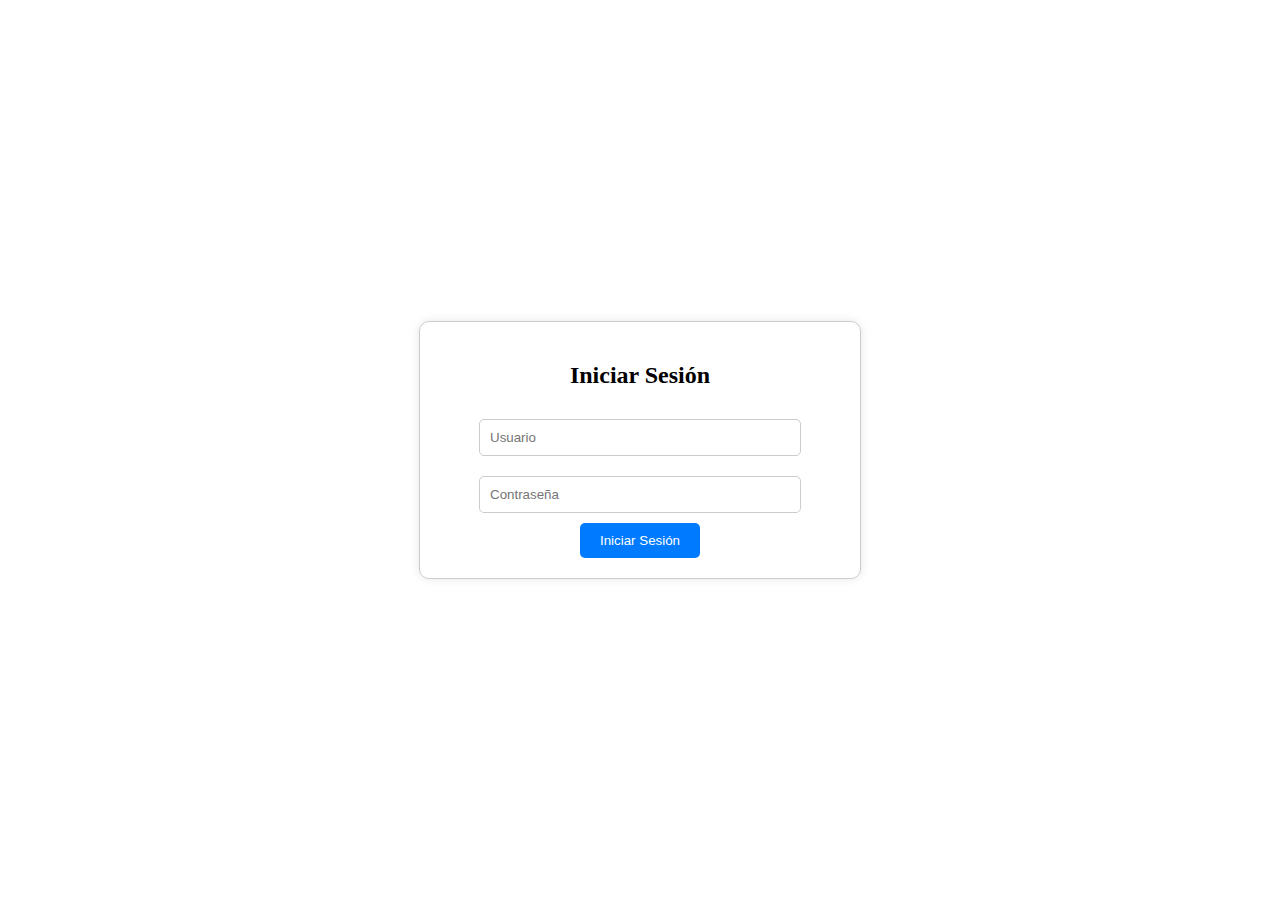
<file: index.html>
<!DOCTYPE html>
<html lang="es">
<head>
    <meta charset="UTF-8">
    <meta name="viewport" content="width=device-width, initial-scale=1.0">
    <link rel="stylesheet" href="estilo.css">
    <title>Iniciar Sesión</title>
</head>
<body>
    <div class="login-container">
        <h2>Iniciar Sesión</h2>
        <form action="#" method="post">
            <input type="text" name="usuario" placeholder="Usuario" required>
            <br>
            <input type="password" name="contrasena" placeholder="Contraseña" required>
            <br>
            <button type="submit">Iniciar Sesión</button>
        </form>
    </div>
</body>
</html>
</file>
<file: estilo.css>
body {
  display: flex;
  justify-content: center;
  align-items: center;
  height: 100vh;
  margin: 0;
}

.login-container {
  text-align: center;
  border: 1px solid #ccc;
  padding: 20px;
  max-width: 400px;
  width: 100%;
  box-shadow: 0 0 10px rgba(0, 0, 0, 0.1);
  border-radius: 10px; /* Redondea los bordes */
}

input[type="text"],
input[type="password"] {
  width: 75%;
  padding: 10px;
  margin: 10px 0;
  border: 1px solid #ccc;
  border-radius: 5px; /* Redondea los bordes de los campos de entrada */
}

button {
  background-color: #007bff;
  color: #fff;
  padding: 10px 20px;
  border: none;
  cursor: pointer;
  border-radius: 5px; /* Redondea los bordes del botón */
}
</file>
